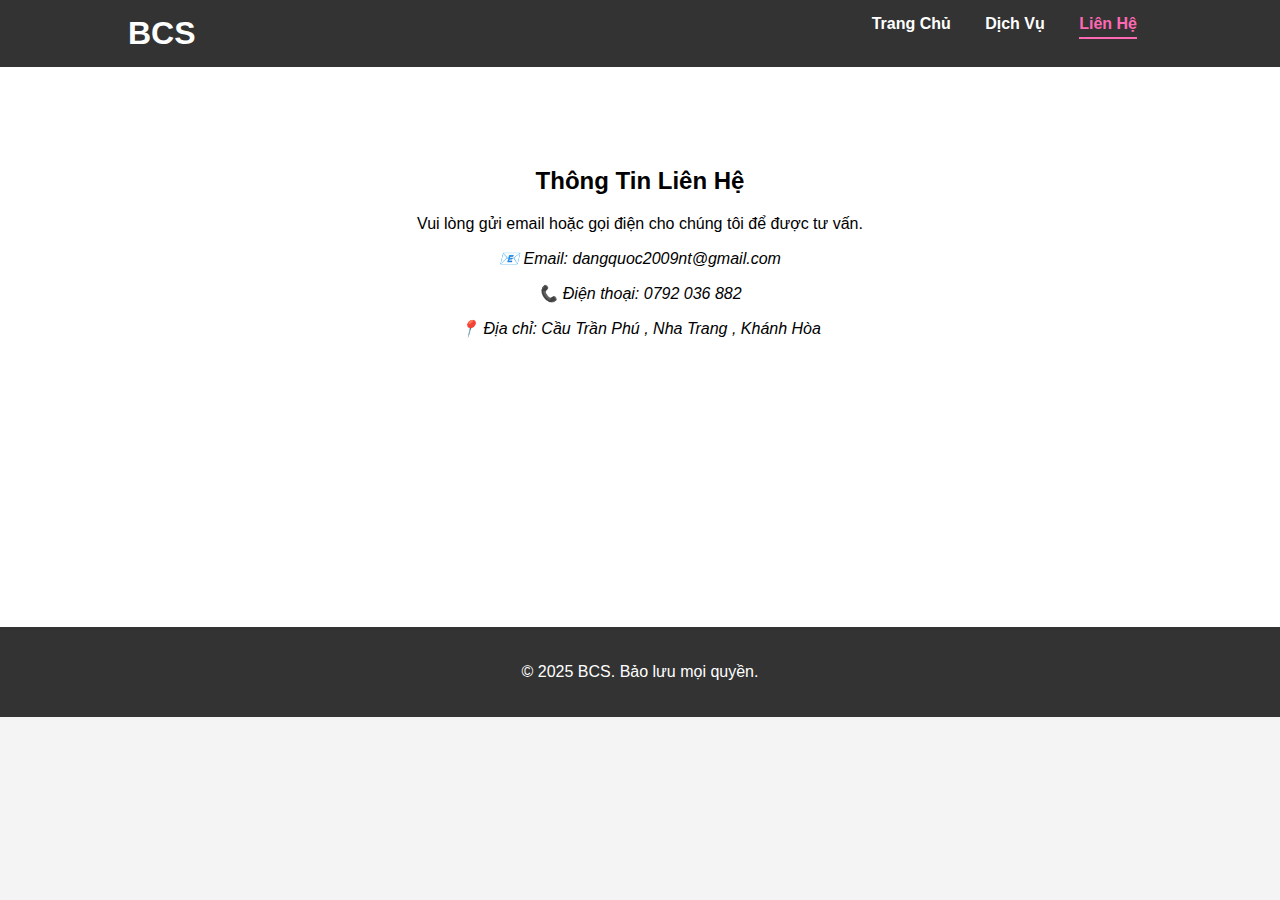
<file: contact.html>
<!DOCTYPE html>
<html lang="vi">
<head>
    <meta charset="UTF-8">
    <meta name="viewport" content="width=device-width, initial-scale=1.0">
    <title>Liên Hệ Với Chúng Tôi</title>
    <link rel="stylesheet" href="style.css">
</head>
<body>

    <header>
        <div class="container">
            <h1>BCS</h1>
            <nav>
                <ul>
                    <li><a href="index.html">Trang Chủ</a></li>
                    <li><a href="services.html">Dịch Vụ</a></li>
                    <li><a href="contact.html" class="active">Liên Hệ</a></li>
                </ul>
            </nav>
        </div>
    </header>

    <section id="contact-page" class="page-content">
        <div class="container">
            <h2>Thông Tin Liên Hệ</h2>
            <p>Vui lòng gửi email hoặc gọi điện cho chúng tôi để được tư vấn.</p>
            
            <address>
                <p>📧 Email: dangquoc2009nt@gmail.com</p>
                <p>📞 Điện thoại: 0792 036 882</p>
                <p>📍 Địa chỉ: Cầu Trần Phú , Nha Trang , Khánh Hòa</p>
            </address>
        </div>
    </section>

    <footer>
        <div class="container">
            <p>&copy; 2025 BCS. Bảo lưu mọi quyền.</p>
        </div>
    </footer>

</body>
</html>
</file>
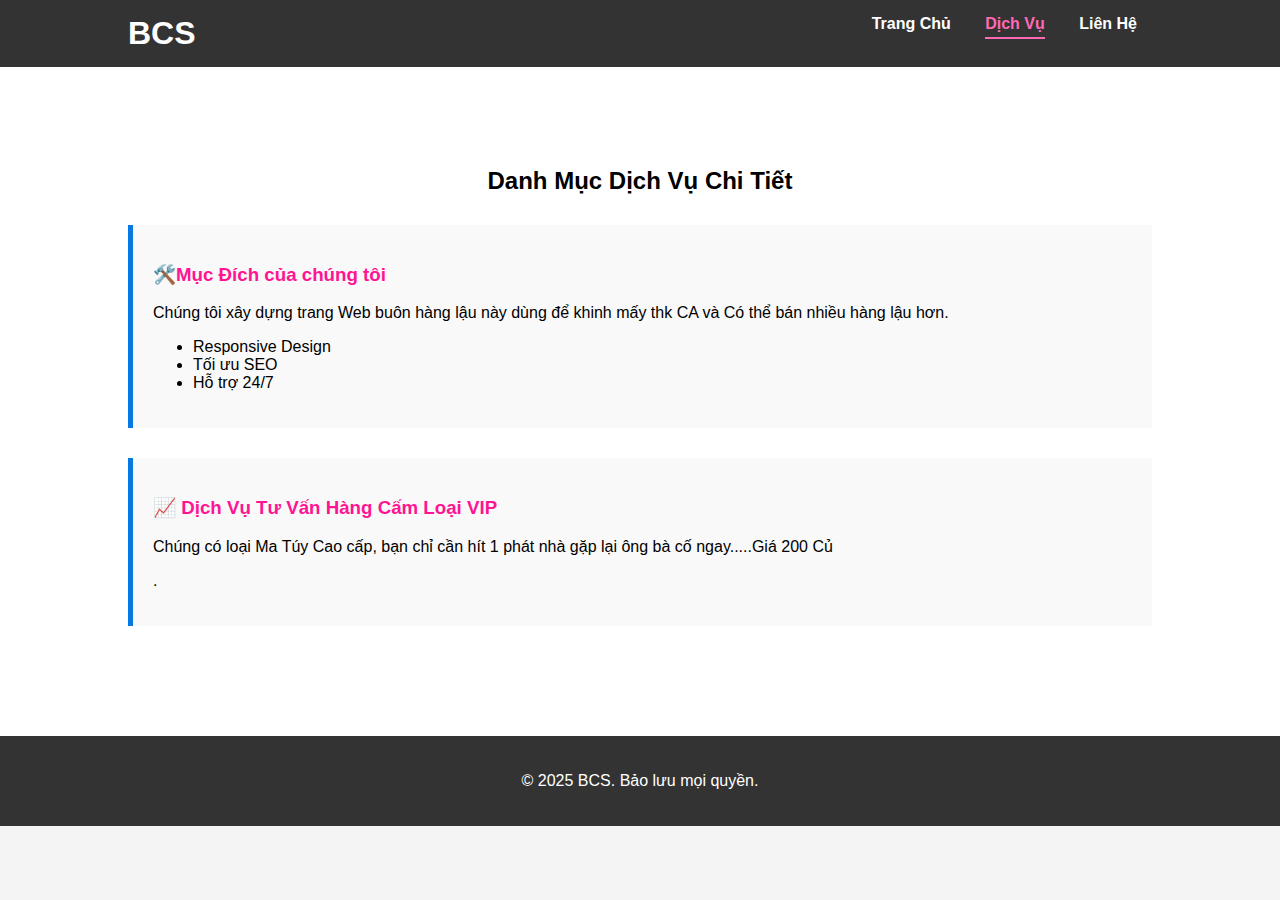
<file: services.html>
<!DOCTYPE html>
<html lang="vi">
<head>
    <meta charset="UTF-8">
    <meta name="viewport" content="width=device-width, initial-scale=1.0">
    <title>Dịch Vụ - Các Giải Pháp</title>
    <link rel="stylesheet" href="style.css">
</head>
<body>

    <header>
        <div class="container">
            <h1>BCS</h1>
            <nav>
                <ul>
                    <li><a href="index.html">Trang Chủ</a></li>
                    <li><a href="services.html" class="active">Dịch Vụ</a></li>
                    <li><a href="contact.html">Liên Hệ</a></li>
                </ul>
            </nav>
        </div>
    </header>

    <section id="services-page" class="page-content">
        <div class="container">
            <h2>Danh Mục Dịch Vụ Chi Tiết</h2>
            
            <div class="service-detail-item">
                <h3>🛠️Mục Đích của chúng tôi</h3>
                <p>Chúng tôi xây dựng trang Web buôn hàng lậu này dùng để khinh mấy thk CA và Có thể bán nhiều hàng lậu hơn.</p>
                <ul>
                    <li>Responsive Design</li>
                    <li>Tối ưu SEO</li>
                    <li>Hỗ trợ 24/7</li>
                </ul>
            </div>

            <div class="service-detail-item">
                <h3>📈 Dịch Vụ Tư Vấn Hàng Cấm Loại VIP</h3>
                <p>Chúng có loại Ma Túy Cao cấp, bạn chỉ cần hít 1 phát nhà gặp lại ông bà cố ngay.....Giá 200 Củ</p>.</p>
            </div>
            
            </div>
    </section>

    <footer>
        <div class="container">
            <p>&copy; 2025 BCS. Bảo lưu mọi quyền.</p>
        </div>
    </footer>

</body>
</html>
</file>
<file: style.css>
/* Đảm bảo CSS cơ bản được áp dụng */
body {
    font-family: Arial, sans-serif;
    margin: 0;
    padding: 0;
    background-color: #f4f4f4;
}

.container {
    width: 80%;
    margin: auto;
    overflow: hidden;
}

/* HEADER CHUNG CHO CẢ 3 TRANG */
header {
    background: #333;
    color: white;
    padding: 15px 0;
}

header h1 {
    float: left;
    margin: 0;
}

header nav {
    float: right;
}

header ul {
    list-style: none;
    padding: 0;
    margin: 0;
}

header li {
    display: inline;
    padding: 0 15px;
}

header a {
    color: white;
    text-decoration: none;
    font-weight: bold;
}

/* Thiết lập màu nền cho trang đang hoạt động */
header a.active {
    color: #FF69B4; /* Màu hồng để nổi bật */
    border-bottom: 2px solid #FF69B4;
    padding-bottom: 5px;
}

/* SECTION CHUNG */
.hero, .page-content {
    min-height: 400px;
    padding: 80px 0;
    text-align: center;
}

.hero {
    background: #0779e4;
    color: white;
}

.page-content {
    background: white;
}

/* NỘI DUNG TRANG DỊCH VỤ */
.service-detail-item {
    text-align: left;
    margin: 30px 0;
    padding: 20px;
    border-left: 5px solid #0779e4;
    background-color: #f9f9f9;
}

.service-detail-item h3 {
    color: #FF1493; /* Tiêu đề dịch vụ màu hồng */
}


/* FOOTER CHUNG */
footer {
    background: #333;
    color: white;
    text-align: center;
    padding: 20px 0;
}
</file>
